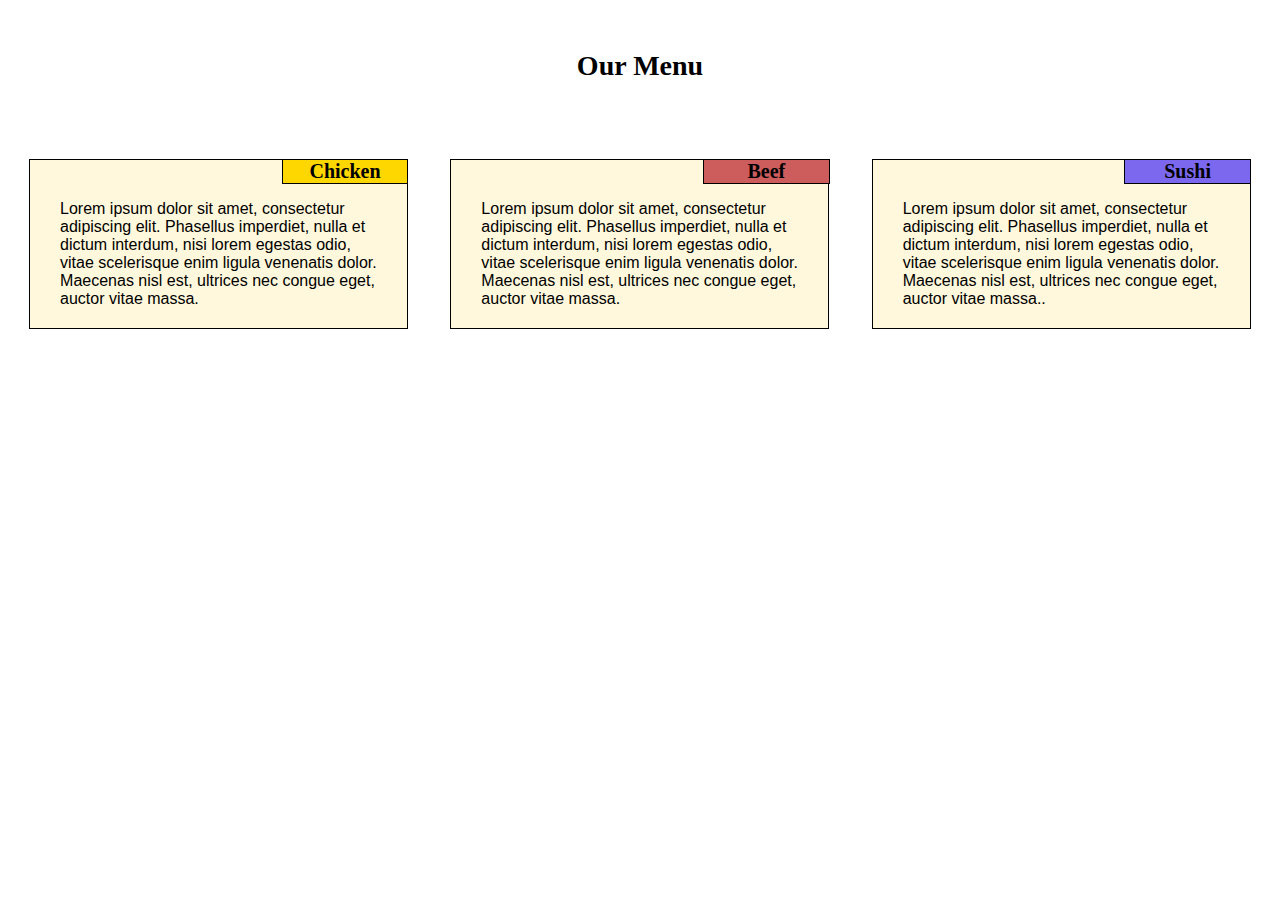
<file: module2-solution/index.html>
<!DOCTYPE html>
<html>
<head>
<meta charset="utf-8">
<meta name="viewport" content="width=device-width, initial-scale=1">
<title>Our Menu</title>
<link href="css/StyleSheet.css" rel="stylesheet">
</head>
<body>
<h1>Our Menu</h1>
<div class="row">
  <div class="col-lg-4 col-md-6 col-sm-12">
  	<h2 class="chicken">Chicken</h2>
  	<p>
  		Lorem ipsum dolor sit amet, consectetur adipiscing elit. Phasellus imperdiet, nulla et dictum interdum, nisi lorem egestas odio, vitae scelerisque enim ligula venenatis dolor. Maecenas nisl est, ultrices nec congue eget, auctor vitae massa.
  	</p></div>
  <div class="col-lg-4 col-md-6 col-sm-12">
  	<h2 class="beef">Beef</h2>
  	<p>
  		Lorem ipsum dolor sit amet, consectetur adipiscing elit. Phasellus imperdiet, nulla et dictum interdum, nisi lorem egestas odio, vitae scelerisque enim ligula venenatis dolor. Maecenas nisl est, ultrices nec congue eget, auctor vitae massa.
  </p></div>
  <div class="col-lg-4 col-md-12 col-sm-12">
  	<h2 class="sushi">Sushi</h2>
  	<p>
  		Lorem ipsum dolor sit amet, consectetur adipiscing elit. Phasellus imperdiet, nulla et dictum interdum, nisi lorem egestas odio, vitae scelerisque enim ligula venenatis dolor. Maecenas nisl est, ultrices nec congue eget, auctor vitae massa..
  	</p></div>
</div>
</body>
</html>
</file>
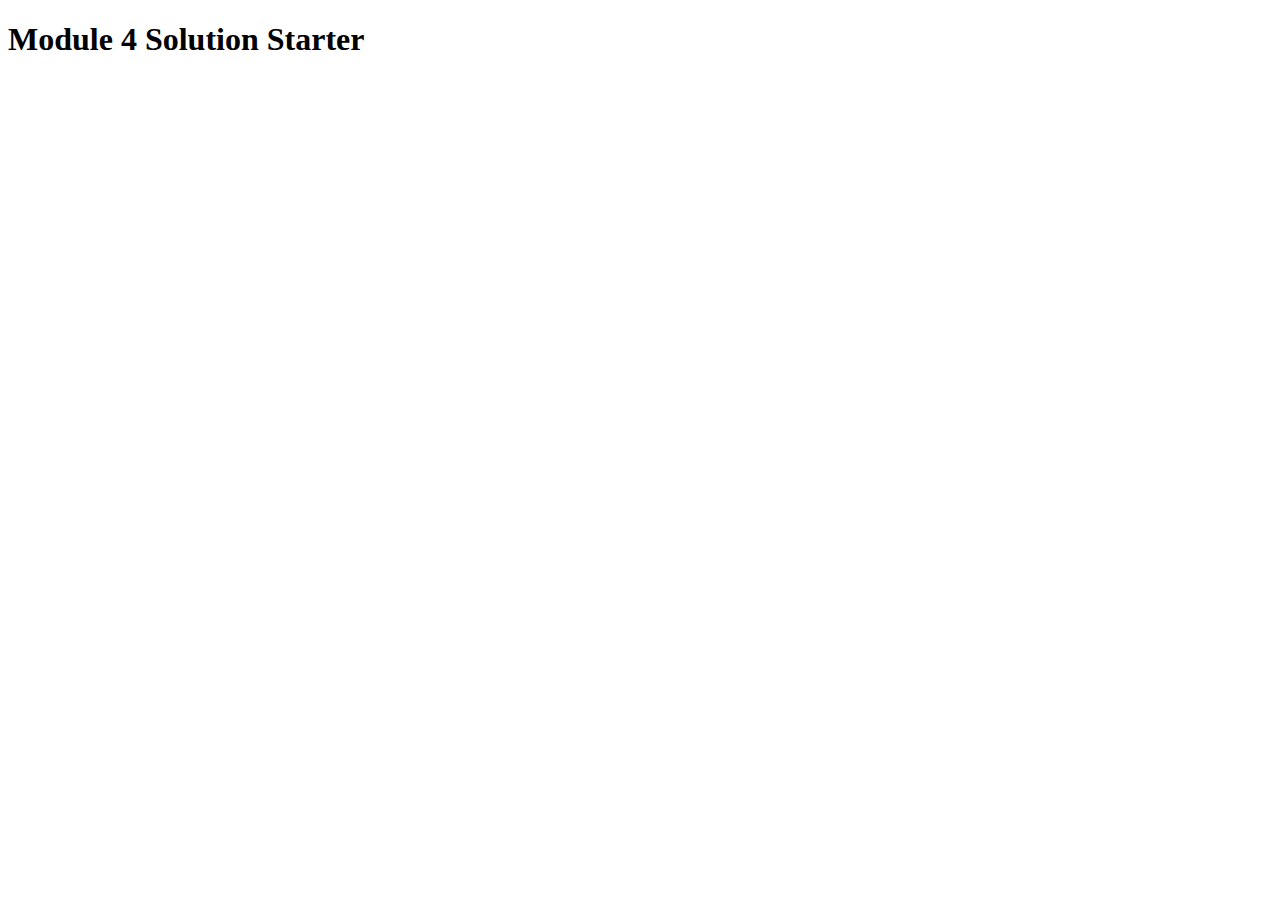
<file: module4-solution/index.html>
<!DOCTYPE html>
<html>
<head>
  <meta charset="utf-8">
  <title>Module 4 Solution Starter</title>
  <script>
    var names = []; // DO NOT REMOVE
  </script>
  <script src="SpeakHello.js"></script>
  <script src="SpeakGoodBye.js"></script>
  <script src="script.js"></script>
</head>
<body>
  <h1>Module 4 Solution Starter</h1>
</body>
</html>
</file>
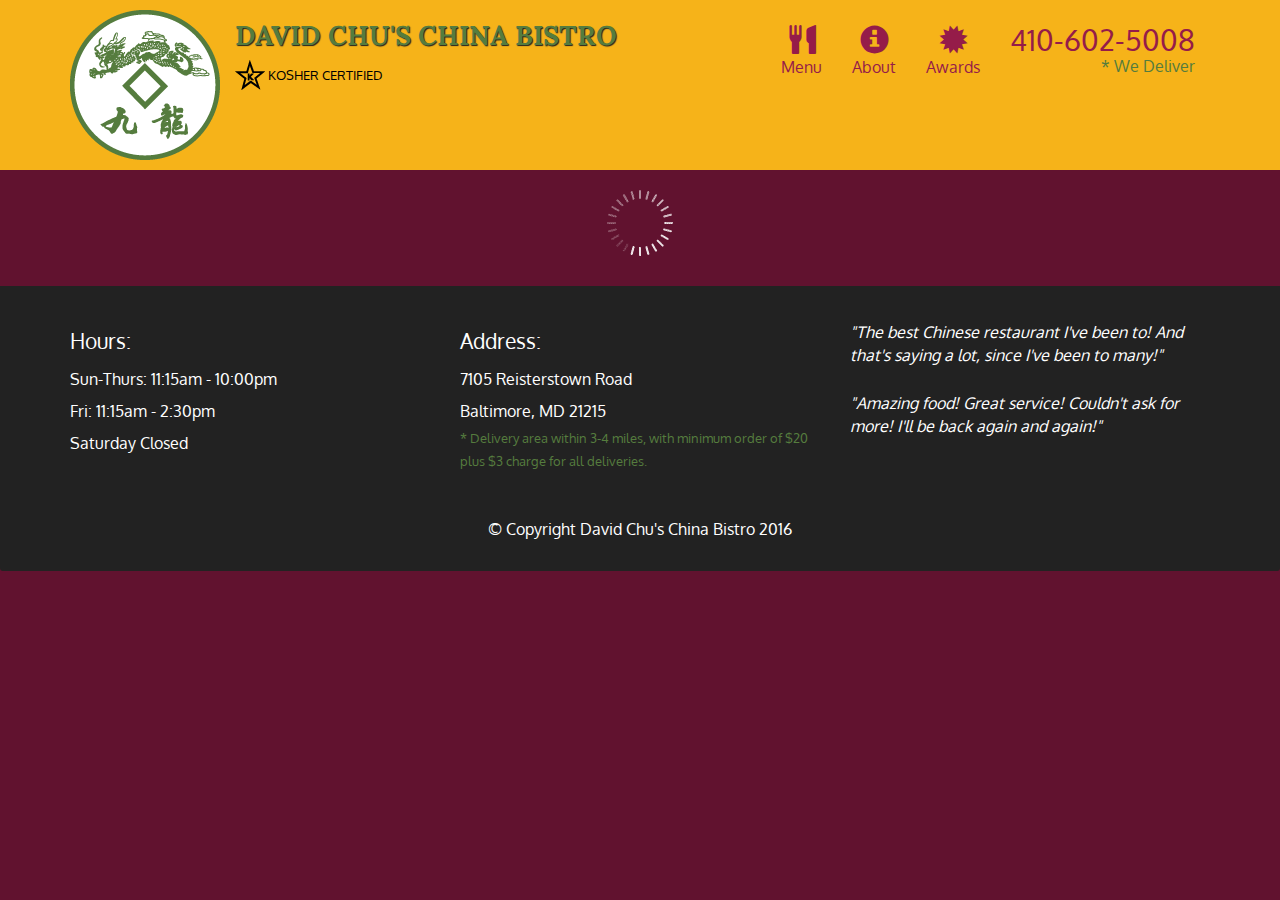
<file: module5-solution/index.html>
<!doctype html>
<html lang="en">
  <head>
    <meta charset="utf-8">
    <meta http-equiv="X-UA-Compatible" content="IE=edge">
    <meta name="viewport" content="width=device-width, initial-scale=1">
    <title>David Chu's China Bistro</title>
    <link rel="stylesheet" href="css/bootstrap.min.css">
    <link rel="stylesheet" href="css/styles.css">
    <link href='https://fonts.googleapis.com/css?family=Oxygen:400,300,700' rel='stylesheet' type='text/css'>
    <link href='https://fonts.googleapis.com/css?family=Lora' rel='stylesheet' type='text/css'>
  </head>
<body>
  <header>
    <nav id="header-nav" class="navbar navbar-default">
      <div class="container">
        <div class="navbar-header">
          <a href="index.html" class="pull-left visible-md visible-lg">
            <div id="logo-img" alt="Logo image"></div>
          </a>

          <div class="navbar-brand">
            <a href="index.html"><h1>David Chu's China Bistro</h1></a>
            <p>
              <img src="images/star-k-logo.png" alt="Kosher certification">
              <span>Kosher Certified</span>
            </p>
          </div>

          <button id="navbarToggle" type="button" class="navbar-toggle collapsed" data-toggle="collapse" data-target="#collapsable-nav" aria-expanded="false">
            <span class="sr-only">Toggle navigation</span>
            <span class="icon-bar"></span>
            <span class="icon-bar"></span>
            <span class="icon-bar"></span>
          </button>
        </div>
        
        <div id="collapsable-nav" class="collapse navbar-collapse">
           <ul id="nav-list" class="nav navbar-nav navbar-right">
            <li id="navHomeButton" class="visible-xs active">
              <a href="index.html">
                <span class="glyphicon glyphicon-home"></span> Home</a>
            </li>
            <li id="navMenuButton">
              <a href="#" onclick="$dc.loadMenuCategories();">
                <span class="glyphicon glyphicon-cutlery"></span><br class="hidden-xs"> Menu</a>
            </li>
            <li>
              <a href="#">
                <span class="glyphicon glyphicon-info-sign"></span><br class="hidden-xs"> About</a>
            </li>
            <li>
              <a href="#">
                <span class="glyphicon glyphicon-certificate"></span><br class="hidden-xs"> Awards</a>
            </li>
            <li id="phone" class="hidden-xs">
              <a href="tel:410-602-5008">
                <span>410-602-5008</span></a><div>* We Deliver</div>
            </li>
          </ul><!-- #nav-list -->
        </div><!-- .collapse .navbar-collapse -->
      </div><!-- .container -->
    </nav><!-- #header-nav -->
  </header>

  <div id="call-btn" class="visible-xs">
    <a class="btn" href="tel:410-602-5008">
    <span class="glyphicon glyphicon-earphone"></span>
    410-602-5008
    </a>
  </div>
  <div id="xs-deliver" class="text-center visible-xs">* We Deliver</div>

  <div id="main-content" class="container"></div>

  <footer class="panel-footer">
    <div class="container">
      <div class="row">
        <section id="hours" class="col-sm-4">
          <span>Hours:</span><br>
          Sun-Thurs: 11:15am - 10:00pm<br>
          Fri: 11:15am - 2:30pm<br>
          Saturday Closed
          <hr class="visible-xs">
        </section>
        <section id="address" class="col-sm-4">
          <span>Address:</span><br>
          7105 Reisterstown Road<br>
          Baltimore, MD 21215
          <p>* Delivery area within 3-4 miles, with minimum order of $20 plus $3 charge for all deliveries.</p>
          <hr class="visible-xs">
        </section>
        <section id="testimonials" class="col-sm-4">
          <p>"The best Chinese restaurant I've been to! And that's saying a lot, since I've been to many!"</p>
          <p>"Amazing food! Great service! Couldn't ask for more! I'll be back again and again!"</p>
        </section>
      </div>
      <div class="text-center">&copy; Copyright David Chu's China Bistro 2016</div>
    </div>
  </footer>

  <!-- jQuery (Bootstrap JS plugins depend on it) -->
  <script src="js/jquery-2.1.4.min.js"></script>
  <script src="js/bootstrap.min.js"></script>
  <script src="js/ajax-utils.js"></script>
  <script src="js/script.js"></script>
</body>
</html>
</file>
<file: module2-solution/css/StyleSheet.css>
/********** Base styles **********/
* {
  box-sizing: border-box;
}

.chicken {
  background-color: gold;
}

.beef {
  background-color: indianred;
}

.sushi{
  background-color: mediumslateblue;
}

h1 {
  font-size: 175%;
  text-align: center;
  margin-left: 3%;
  margin-right: 3%;
  margin-top: 50px;
}

h2 {
  font-size: 125%;
  width: 30%;
  border: 1px solid black;
  text-align: center;
  float: right;
  position: relative;
  top: 42px;
  left: 0px;
  margin-left: 5%;
  margin-right: 5%;
}


p {
  font-size: 100%;
  width: 90%;
  border: 1px solid black;
  background-color: cornsilk;
  height: 170px;
  overflow: hidden;
  margin-left: 5%;
  margin-right: 5%;
  margin-top: 5%
  margin-bottom: 5%;
  font-family: Arial, Helvetica, serif;
  color: black;
  padding-top: 40px;
  padding-left: 30px;
  padding-right: 30px;
}


/* Simple Responsive Framework. */
.row {
  width: 100%;
}

/********** Large devices only **********/
@media (min-width: 992px) {
  .col-lg-1, .col-lg-2, .col-lg-3, .col-lg-4, .col-lg-5, .col-lg-6, .col-lg-7, .col-lg-8, .col-lg-9, .col-lg-10, .col-lg-11, .col-lg-12 {
    float: left;
  }
  .col-lg-1 {
    width: 8.33%;
  }
  .col-lg-2 {
    width: 16.66%;
  }
  .col-lg-3 {
    width: 25%;
  }
  .col-lg-4 {
    width: 33.33%;
  }
  .col-lg-5 {
    width: 41.66%;
  }
  .col-lg-6 {
    width: 50%;
  }
  .col-lg-7 {
    width: 58.33%;
  }
  .col-lg-8 {
    width: 66.66%;
  }
  .col-lg-9 {
    width: 74.99%;
  }
  .col-lg-10 {
    width: 83.33%;
  }
  .col-lg-11 {
    width: 91.66%;
  }
  .col-lg-12 {
    width: 100%;
  }

}

/********** Medium devices only **********/
@media (min-width: 768px) and (max-width: 991px) {
  .col-md-1, .col-md-2, .col-md-3, .col-md-4, .col-md-5, .col-md-6, .col-md-7, .col-md-8, .col-md-9, .col-md-10, .col-md-11, .col-md-12 {
    float: left;
    /*border: 1px solid green;*/
  }
  .col-md-1 {
    width: 8.33%;
  }
  .col-md-2 {
    width: 16.66%;
  }
  .col-md-3 {
    width: 25%;
  }
  .col-md-4 {
    width: 33.33%;
  }
  .col-md-5 {
    width: 41.66%;
  }
  .col-md-6 {
    width: 50%;
  }
  .col-md-7 {
    width: 58.33%;
  }
  .col-md-8 {
    width: 66.66%;
  }
  .col-md-9 {
    width: 74.99%;
  }
  .col-md-10 {
    width: 83.33%;
  }
  .col-md-11 {
    width: 91.66%;
  }
  .col-md-12 {
    width: 100%;
  }
}
  /********** Small devices only **********/
@media (max-width: 767px) {
  .col-sm-1, .col-sm-2, .col-sm-3, .col-sm-4, .col-sm-5, .col-sm-6, .col-sm-7, .col-sm-8, .col-sm-9, .col-sm-10, .col-sm-11, .col-sm-12 {
    float: left;
    /*border: 1px solid green;*/
  }
  .col-sm-1 {
    width: 8.33%;
  }
  .col-sm-2 {
    width: 16.66%;
  }
  .col-sm-3 {
    width: 25%;
  }
  .col-sm-4 {
    width: 33.33%;
  }
  .col-sm-5 {
    width: 41.66%;
  }
  .col-sm-6 {
    width: 50%;
  }
  .col-sm-7 {
    width: 58.33%;
  }
  .col-sm-8 {
    width: 66.66%;
  }
  .col-sm-9 {
    width: 74.99%;
  }
  .col-sm-10 {
    width: 83.33%;
  }
  .col-sm-11 {
    width: 91.66%;
  }
  .col-sm-12 {
    width: 100%;
  }
}
</file>
<file: module5-solution/css/styles.css>
body {
  font-size: 16px;
  color: #fff;
  background-color: #61122f;
  font-family: 'Oxygen', sans-serif;
}

/** HEADER **/
#header-nav {
  background-color: #f6b319;
  border-radius: 0;
  border: 0;
}

#logo-img {
  background: url('../images/restaurant-logo_large.png') no-repeat;
  width: 150px;
  height: 150px;
  margin: 10px 15px 10px 0;
}

.navbar-brand {
  padding-top: 25px;
}
.navbar-brand h1 { /* Restaurant name */
  font-family: 'Lora', serif;
  color: #557c3e;
  font-size: 1.5em;
  text-transform: uppercase;
  font-weight: bold;
  text-shadow: 1px 1px 1px #222;
  margin-top: 0;
  margin-bottom: 0;
  line-height: .75;
}
.navbar-brand a:hover, .navbar-brand a:focus {
  text-decoration: none;
}
.navbar-brand p { /* Kosher cert */
  color: #000;
  text-transform: uppercase;
  font-size: .7em;
  margin-top: 15px;
}
.navbar-brand p span { /* Star-K */
  vertical-align: middle;
}

#nav-list {
  margin-top: 10px;
}
#nav-list a {
  color: #951C49;
  text-align: center;
}
#nav-list a:hover {
  background: #E7E7E7;
}
#nav-list a span {
  font-size: 1.8em;
}

#phone {
  margin-top: 5px;
}
#phone a { /* Phone number */
  text-align: right;
  padding-bottom: 0;
}
#phone div { /* We Deliver */
  color: #557c3e;
  text-align: right;
  padding-right: 15px;
}

.navbar-header button.navbar-toggle, .navbar-header .icon-bar {
  border: 1px solid #61122f;
}
.navbar-header button.navbar-toggle {
  clear: both;
  margin-top: -30px;
}
/* END HEADER */

/* FOOTER */
.panel-footer {
  margin-top: 30px;
  padding-top: 35px;
  padding-bottom: 30px;
  background-color: #222;
  border-top: 0;
}
.panel-footer div.row {
  margin-bottom: 35px;
}
#hours, #address {
  line-height: 2;
}
#hours > span, #address > span {
  font-size: 1.3em;
}
#address p {
  color: #557c3e;
  font-size: .8em;
  line-height: 1.8;
}
#testimonials {
  font-style: italic;
}
#testimonials p:nth-child(2) {
  margin-top: 25px;
}
/* END FOOTER */



/* HOME PAGE */
.container .jumbotron {
  box-shadow: 0 0 50px #3F0C1F;
  border: 2px solid #3F0C1F;
}

#menu-tile, #specials-tile, #map-tile {
  height: 250px;
  width: 100%;
  margin-bottom: 15px;
  position: relative;
  border: 2px solid #3F0C1F;
  overflow: hidden;
}
#menu-tile:hover, #specials-tile:hover, #map-tile:hover {
  box-shadow: 0 1px 5px 1px #cccccc;
}
#menu-tile {
  background: url('../images/menu-tile.jpg') no-repeat;
  background-position: center;
}
#specials-tile {
  background: url('../images/specials-tile.jpg') no-repeat;
  background-position: center;
}
#menu-tile span, #specials-tile span, #map-tile span {
  position: absolute;
  bottom: 0;
  right: 0;
  width: 100%;
  text-align: center;
  font-size: 1.6em;
  text-transform: uppercase;
  background-color: #000;
  color: #fff;
  opacity: .8;
}
/* END HOME PAGE */

/* MENU CATEGORIES PAGE */
.category-tile { 
  position: relative;
  border: 2px solid #3F0C1F;
  overflow: hidden;
  width: 200px;
  height: 200px;
  margin: 0 auto 15px;
}
.category-tile span {
  position: absolute;
  bottom: 0;
  right: 0;
  width: 100%;
  text-align: center;
  font-size: 1.2em;
  text-transform: uppercase;
  background-color: #000;
  color: #fff;
  opacity: .8;
}
.category-tile:hover {
  box-shadow: 0 1px 5px 1px #cccccc;
}

#menu-categories-title + div {
  margin-bottom: 50px;
}
/* END MENU CATEGORIES PAGE */

/* SINGLE CATEGORY PAGE */
.menu-item-tile {
  margin-bottom: 25px;
}
.menu-item-tile hr {
  width: 80%;
}
.menu-item-tile .menu-item-price {
  font-size: 1.1em;
  text-align: right;
  margin-top: -15px;
  margin-right: -15px;
}
.menu-item-tile .menu-item-price span {
  font-size: .6em;
}
.menu-item-photo {
  position: relative;
  border: 2px solid #3F0C1F; 
  overflow: hidden;
  padding: 0;
  margin-right: -15px;
  margin-left: auto;
  margin-bottom: 20px;
  max-width: 250px;
}
.menu-item-photo div {
  position: absolute;
  bottom: 0;
  right: 0;
  width: 80px;
  background-color: #557c3e;
  text-align: center;
}
.menu-item-description {
  padding-right: 30px;
}
h3.menu-item-title {
  margin: 0 0 10px;
}
.menu-item-details {
  font-size: .9em;
  font-style: italic;
}
/* END SINGLE CATEGORY PAGE */


/********** Large devices only **********/
@media (min-width: 1200px) {
  .container .jumbotron {
    background: url('../images/jumbotron_1200.jpg') no-repeat;
    height: 675px;
  }
}

/********** Medium devices only **********/
@media (min-width: 992px) and (max-width: 1199px) {
  /* Header */
  #logo-img {
    background: url('../images/restaurant-logo_medium.png') no-repeat;
    width: 100px;
    height: 100px;
    margin: 5px 5px 5px 0;
  }
  /* End Header */

  /* Home Page */
  .container .jumbotron {
    background: url('../images/jumbotron_992.jpg') no-repeat;
    height: 558px;
  }
  /* End Home Page */
}

/********** Small devices only **********/
@media (min-width: 768px) and (max-width: 991px) {
  /* Home Page */
  .container .jumbotron {
    background: url('../images/jumbotron_768.jpg') no-repeat;
    height: 432px;
  }
  /* End Home Page */
}

/********** Extra small devices only **********/
@media (max-width: 767px) {
  /* Header */
  .navbar-brand {
    padding-top: 10px;
    height: 80px;
  }
  .navbar-brand h1 { /* Restaurant name */
    padding-top: 10px;
    font-size: 5vw; /* 1vw = 1% of viewport width */
  }
  .navbar-brand p { /* Kosher cert */
    font-size: .6em;
    margin-top: 12px;
  }
  .navbar-brand p img { /* Star-K */
    height: 20px;
  }

  #collapsable-nav a { /* Collapsed nav menu text */
    font-size: 1.2em;
  }
  #collapsable-nav a span { /* Collapsed nav menu glyph */
    font-size: 1em;
    margin-right: 5px;
  }

  #call-btn > a {
    font-size: 1.5em;
    display: block;
    margin: 0 20px;
    padding: 10px;
    border: 2px solid #fff;
    background-color: #f6b319;
    color: #951c49;
  }
  #xs-deliver {
    margin-top: 5px;
    font-size: .7em;
    letter-spacing: .1em;
    text-transform: uppercase;
  }
  /* End Header */

  /* Footer */
  .panel-footer section {
    margin-bottom: 30px;
    text-align: center;
  }
  .panel-footer section:nth-child(3) {
    margin-bottom: 0; /* margin already exists on the whole row */
  }
  .panel-footer section hr {
    width: 50%;
  }
  /* End Footer */

  /* Home Page */
  .container .jumbotron {
    margin-top: 30px;
    padding: 0;
  }
  #menu-tile, #specials-tile {
    width: 360px;
    margin: 0 auto 15px;
  }

  .menu-item-photo {
    margin-right: auto;
  }
  .menu-item-tile .menu-item-price {
    text-align: center;
  }
  .menu-item-description {
    text-align: center;;
  }
}


/********** Super extra small devices Only :-) (e.g., iPhone 4) **********/
@media (max-width: 479px) {
  /* Header */
  .navbar-brand h1 { /* Restaurant name */
    padding-top: 5px;
    font-size: 6vw;
  }
  /* End Header */
  
  /* Home page */
  #menu-tile, #specials-tile {
    width: 280px;
    margin: 0 auto 15px;
  }

  .col-xxs-12 {
    position: relative;
    min-height: 1px;
    padding-right: 15px;
    padding-left: 15px;
    float: left;
    width: 100%;
  }
}
</file>
